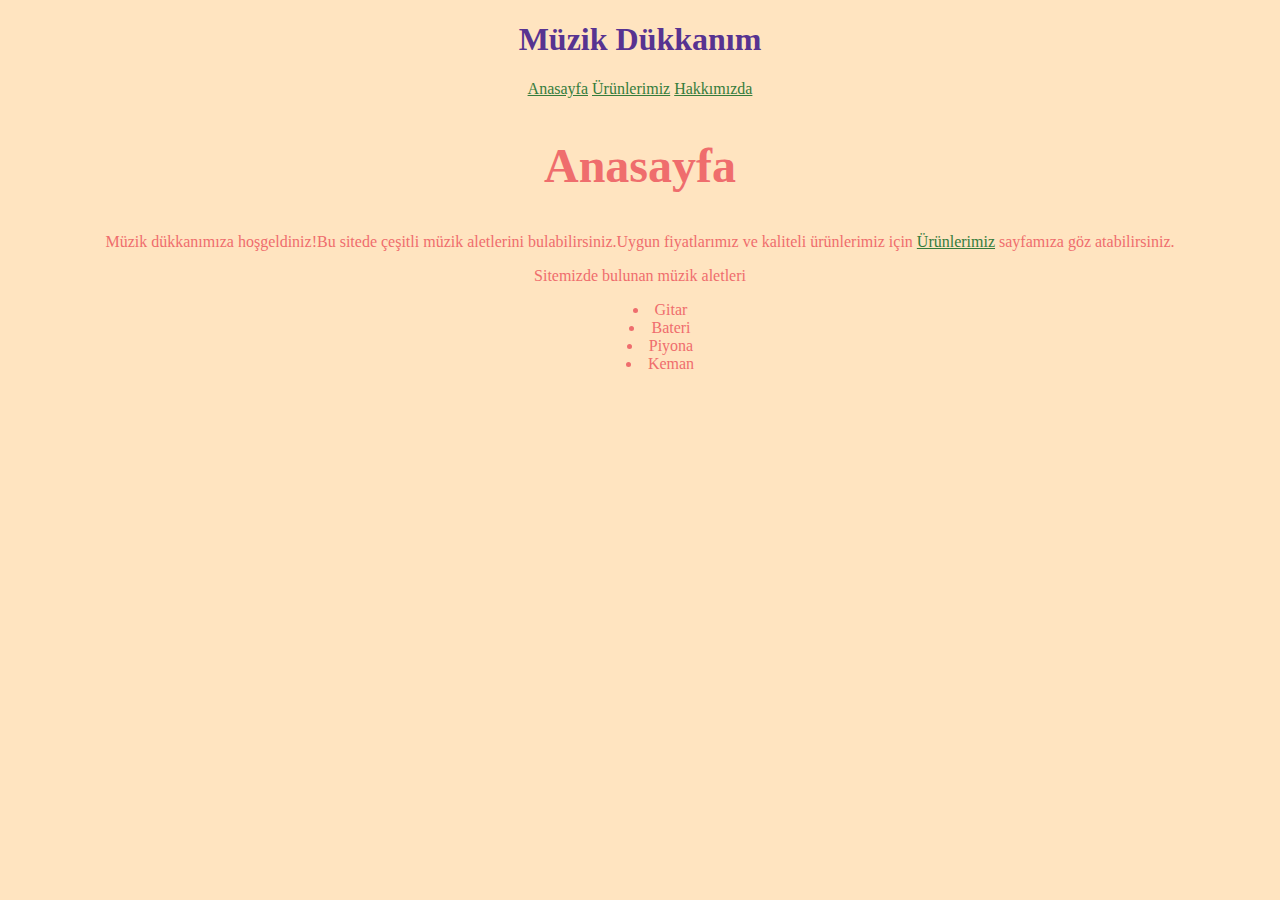
<file: index.html>
<!DOCTYPE html>
<html lang="en">

<head>
    <meta charset="UTF-8">
    <meta http-equiv="X-UA-Compatible" content="IE=edge">
    <meta name="viewport" content="width=device-width, initial-scale=1.0">
    <link rel="stylesheet" href="css/style.css">
    <title>Ana Sayfa</title>
</head>

<body>
    <header>
        <h1>Müzik Dükkanım</h1>

        <a href="index.html">Anasayfa</a>
        <a href="products.html">Ürünlerimiz</a>
        <a href="about-us.html">Hakkımızda</a>


    </header>
    <section>
        <article>
            <h2 class="font-size-48">Anasayfa</h2>

            <p>Müzik dükkanımıza hoşgeldiniz!Bu sitede çeşitli müzik aletlerini bulabilirsiniz.Uygun fiyatlarımız ve
                kaliteli ürünlerimiz için <a href="products.html">Ürünlerimiz</a> sayfamıza göz atabilirsiniz.</p>


        </article>

        <article>
            <p>Sitemizde bulunan müzik aletleri</p>

            <ul style="list-style-position:inside;">
                <li>Gitar</li>
                <li>Bateri</li>
                <li>Piyona</li>
                <li>Keman</li>
            </ul>
        </article>


    </section>





</body>

</html>
</file>
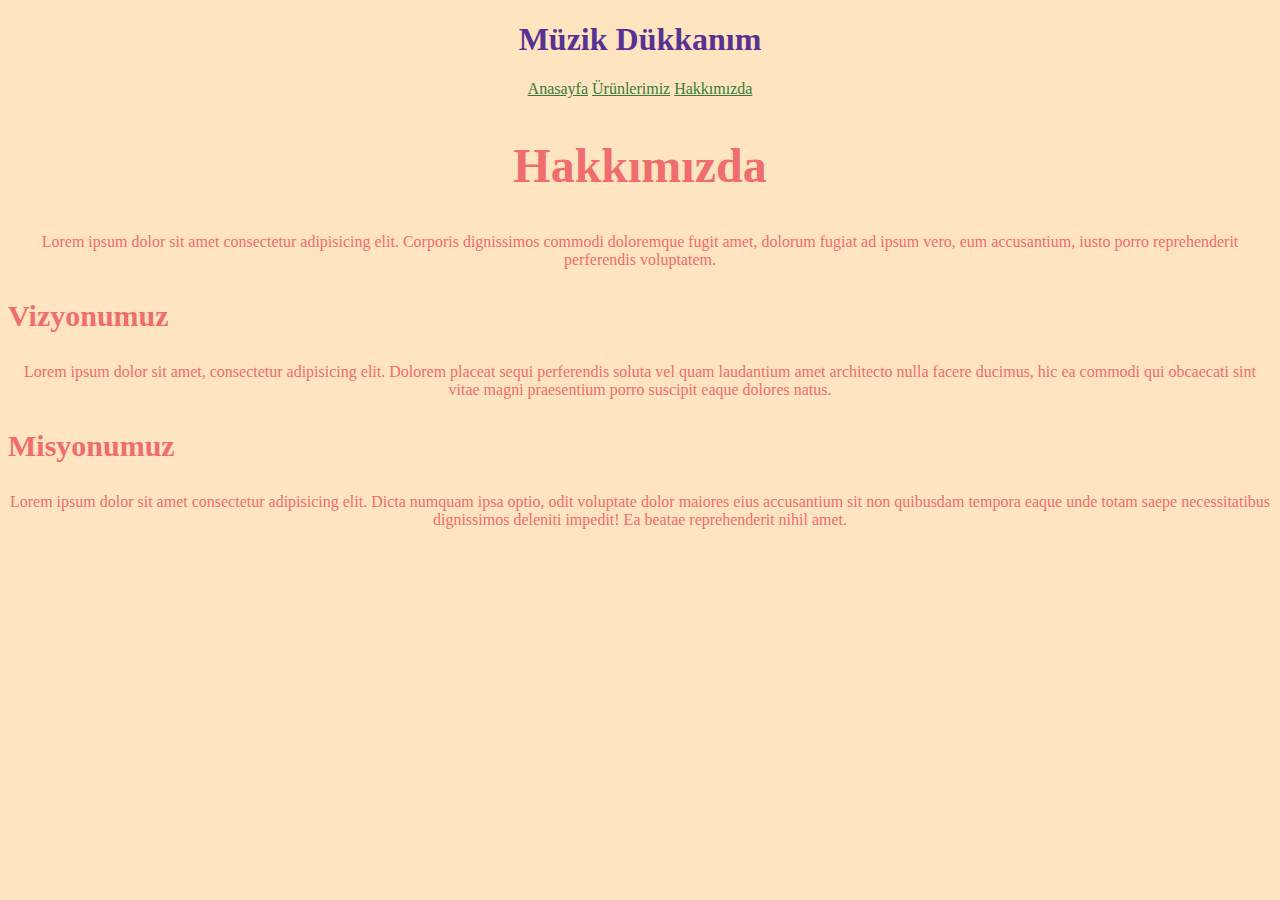
<file: about-us.html>
<!DOCTYPE html>
<html lang="en">

<head>
    <meta charset="UTF-8">
    <meta http-equiv="X-UA-Compatible" content="IE=edge">
    <meta name="viewport" content="width=device-width, initial-scale=1.0">
    <link rel="stylesheet" href="css/style.css">
    <title>Hakkımızda</title>
</head>

<body>
    <header>
        <h1>Müzik Dükkanım</h1>

        <a href="index.html">Anasayfa</a>
        <a href="products.html">Ürünlerimiz</a>
        <a href="about-us.html">Hakkımızda</a>


    </header>

    <section>
        <article>
            <h2 class="font-size-48">Hakkımızda</h2>
            <p>Lorem ipsum dolor sit amet consectetur adipisicing elit. Corporis dignissimos commodi doloremque fugit
                amet,
                dolorum fugiat ad ipsum vero, eum accusantium, iusto porro reprehenderit perferendis voluptatem.
            </p>
        </article>


        <article>
            <h3>Vizyonumuz</h3>
            <p>Lorem ipsum dolor sit amet, consectetur adipisicing elit. Dolorem placeat sequi perferendis soluta vel
                quam laudantium amet architecto nulla facere ducimus, hic ea commodi qui obcaecati sint vitae magni
                praesentium porro suscipit eaque dolores natus.</p>


        </article>

        <article>
            <h3>Misyonumuz</h3>
            <p>Lorem ipsum dolor sit amet consectetur adipisicing elit. Dicta numquam ipsa optio, odit voluptate dolor
                maiores eius accusantium sit non quibusdam tempora eaque unde totam saepe necessitatibus dignissimos
                deleniti impedit! Ea beatae reprehenderit nihil amet.</p>
        </article>
    </section>


</body>

</html>
</file>
<file: css/style.css>
body {
  background-color: #ffe4c0;
}

header {
  text-align: center;
  color: #573391;
}
section {
  text-align: center;
  color: #ef6d6d;
}
a {
  color: #357c3c;
}
.font-size-48 {
  font-size: 48px;
}
h3 {
  text-align: left;
  font-size: 30px;
}
img {
  width: 300px;
  height: 300px;
}
</file>
